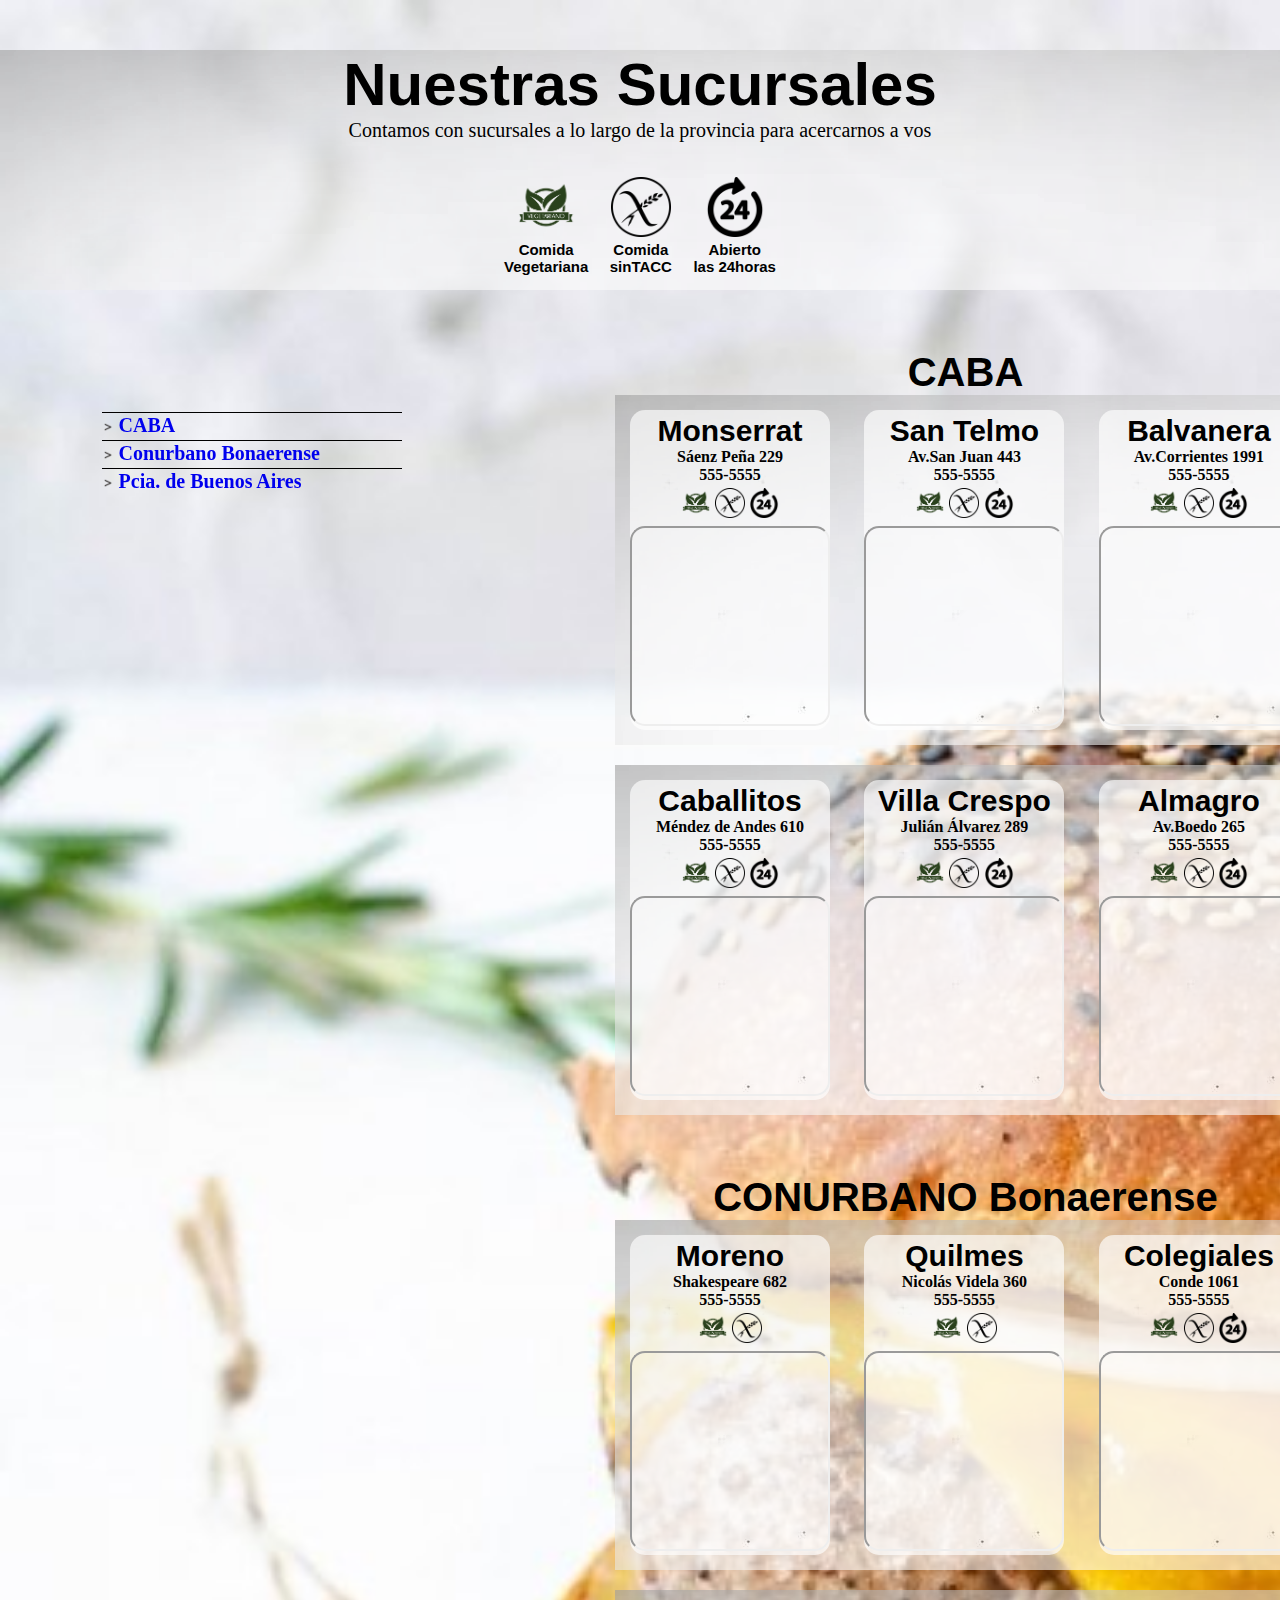
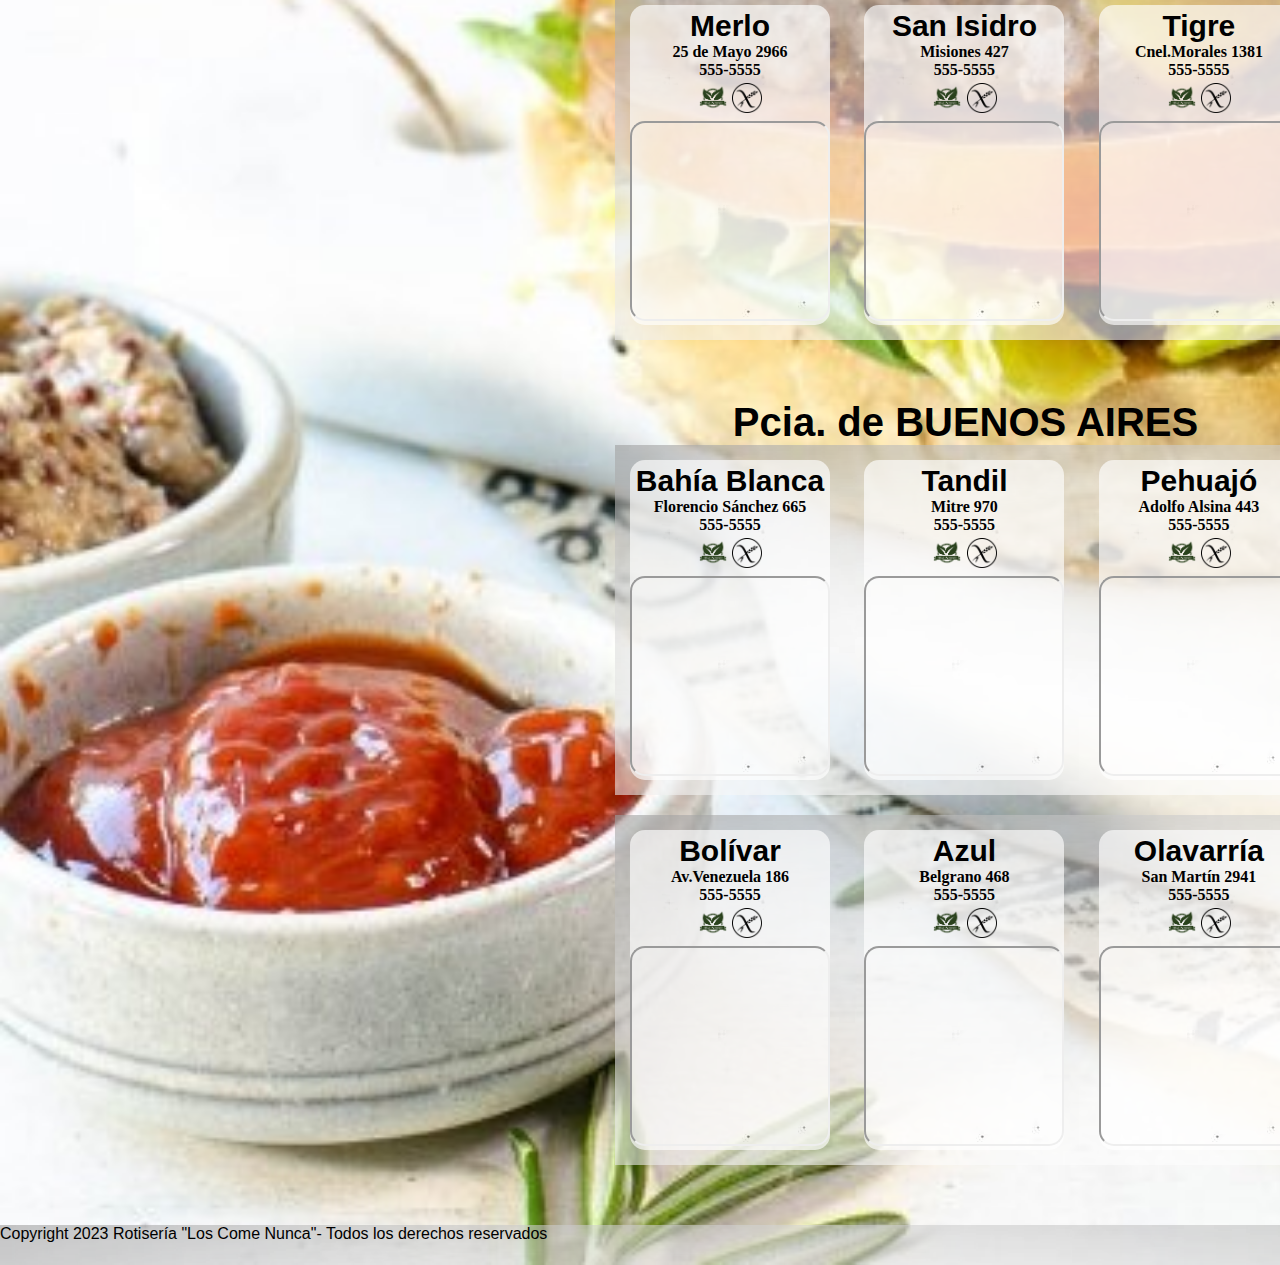
<file: pages/sucursales.html>
<!DOCTYPE html>
<html lang="en">
<head>
    <meta charset="UTF-8">
    <meta name="viewport" content="width=device-width, initial-scale=1.0">
    <title>Sucursales</title>
    <link rel="shortcut icon" href="../assets/media/images/iconburguer.png" type="image/x-icon"/>
    <link rel="stylesheet" href="../assets/css/stylesucursales.css">
</head>

<body>

    <header>
        <div class="containerheader"> 
           
            <div class="title">
                <h1>Nuestras <span class="spanh1">Sucursales</span></h1>
            </div>
           
            <div class="ptitle">
                <p class="ptitle2">Contamos con sucursales a lo largo de la provincia para acercarnos a vos</p>
            </div>
            
            <div class="refimagecontainer">
                <div class="refimage">
                        <img src="../assets/media/images/vegetariano.png" class="image" alt="Veggie">
                        <p class="ptitle3">Comida</p>
                        <p class="ptitle3">Vegetariana</p>
                </div>
                <div class="refimage refimagetacc">
                        <img src="../assets/media/images/celiaco.png" class="image" alt="sinTACC">
                        <p class="ptitle3">Comida</p>
                        <p class="ptitle3">sinTACC</p>
                </div>
                <div class="refimage">
                        <img src="../assets/media/images/24horas.png" class="image" alt="24hr">
                        <p class="ptitle3">Abierto</p>
                        <p class="ptitle3">las 24horas</p>
                </div>
            </div>

        </div>
    </header>
    
    <main>
        
        <aside>
            <div class="containeraside">
                <div class="button">
                    <ul class="list"></ul>
                        
                        <li class="item itemcaba">
                            <a href="#CABA">
                                <img src="../assets/media/images/mayora.png" class="itemimage" alt="CABA">
                                <span class="itemtitle">CABA</span>
                            </a>
                        </li>

                        <li class="item itemamba">
                                <a href="#CONURBANO">
                                    <img src="../assets/media/images/mayora.png" class="itemimage" alt="CONURBANO">
                                    <span class="itemtitle">Conurbano Bonaerense</span> 
                                </a>
                        </li>

                        <li class="item itembsas">
                            <a href="#PROVINCIA">
                                <img src="../assets/media/images/mayora.png" class="itemimage" alt="PciaBsAs">
                                <span class="itemtitle">Pcia. de Buenos Aires</span> 
                            </a>
                    </li>
                    
                </div>
            </div>
        </aside>

    <section>
        <div class="maincontainergroups">


            <div class="containergroups group1" >
                    <h2 id="CABA">CABA</h2>
                        
                        <div class="caba1">

                            <div class="containersucu1" >
                                <div class="sucu1">
                                    <div class="textgroups">
                                        <h3>Monserrat</h3>
                                        <p class="pgroups">Sáenz Peña 229</p>
                                        <p class="pgroups">555-5555</p>
                                    
                                        <div class="refimagetiny">
                                            <img src="../assets/media/images/vegetariano.png" class="imagetiny" alt="Veggie">
                                            <img src="../assets/media/images/celiaco.png" class="imagetiny" alt="sinTACC">
                                            <img src="../assets/media/images/24horas.png" class="imagetiny" alt="24hr">
                                        </div>
                                    
                                        <iframe src="https://www.google.com/maps/embed?pb=!1m18!1m12!1m3!1d281.97921900631076!2d-58.38740857678491!3d-34.61146490601285!2m3!1f0!2f0!3f0!3m2!1i1024!2i768!4f13.1!3m3!1m2!1s0x95bccadb780a71e1%3A0x6d51abd560adb075!2sPres.%20Luis%20S%C3%A1enz%20Pe%C3%B1a%20229%2C%20C1110AAE%20CABA!5e0!3m2!1ses-419!2sar!4v1697853275196!5m2!1ses-419!2sar" width="200" height="200" "></iframe>
                                    </div>
                                </div>
                            </div>
                            

                            <div class="containersucu1" >
                                <div class="sucu1">
                                    <div class="textgroups">
                                        <h3>San Telmo</h3>
                                        <p class="pgroups">Av.San Juan 443</p>
                                        <p class="pgroups">555-5555</p>

                                        <div class="refimagetiny">
                                        <img src="../assets/media/images/vegetariano.png" class="imagetiny" alt="Veggie">
                                        <img src="../assets/media/images/celiaco.png" class="imagetiny" alt="sinTACC">
                                        <img src="../assets/media/images/24horas.png" class="imagetiny" alt="24hr">
                                        </div>
                                        <iframe src="https://www.google.com/maps/embed?pb=!1m18!1m12!1m3!1d1160.8191599684067!2d-58.37276348999626!3d-34.62205047137393!2m3!1f0!2f0!3f0!3m2!1i1024!2i768!4f13.1!3m3!1m2!1s0x95bccb2cd3e4252d%3A0xc95eff6d09b151fa!2sAv.%20San%20Juan%20443%2C%20C1103%20San%20Telmo%2C%20Buenos%20Aires!5e0!3m2!1ses-419!2sar!4v1697746154934!5m2!1ses-419!2sar" width="200" height="200" "></iframe>
                                    </div>
                                </div>
                            </div>
                        
                            <div class="containersucu1" >
                                <div class="sucu1">
                                    <div class="textgroups">    
                                        <h3>Balvanera</h3>
                                        <p class="pgroups">Av.Corrientes 1991</p>
                                        <p class="pgroups">555-5555</p>
                                        <div class="refimagetiny">
                                            <img src="../assets/media/images/vegetariano.png" class="imagetiny" alt="Veggie">
                                            <img src="../assets/media/images/celiaco.png" class="imagetiny" alt="sinTACC">
                                            <img src="../assets/media/images/24horas.png" class="imagetiny" alt="24hr">
                                        </div>
                                        <iframe src="https://www.google.com/maps/embed?pb=!1m18!1m12!1m3!1d3190.445239300494!2d-58.39472427249188!3d-34.60587434297816!2m3!1f0!2f0!3f0!3m2!1i1024!2i768!4f13.1!3m3!1m2!1s0x95bccaea7b8056bd%3A0xe95dc55dd5a220f6!2sAv.%20Corrientes%2C%20C1045%20CABA!5e0!3m2!1ses-419!2sar!4v1697853571572!5m2!1ses-419!2sar" width="200" height="200" "></iframe>
                                    </div>
                                </div>
                            </div>
                        </div>

                                    
                    </div>

                    <div class="containergroups group2" >

                        <div class="caba2">

                            <div class="containersucu1" >
                                <div class="sucu1">
                                    <div class="textgroups">
                                        <h3>Caballitos</h3>
                                        <p class="pgroups">Méndez de Andes 610</p>
                                            <p class="pgroups">555-5555</p>
                                        <div class="refimagetiny">
                                        <img src="../assets/media/images/vegetariano.png" class="imagetiny" alt="Veggie">
                                        <img src="../assets/media/images/celiaco.png" class="imagetiny" alt="sinTACC">
                                        <img src="../assets/media/images/24horas.png" class="imagetiny" alt="24hr">
                                        </div>
                                        <iframe src="https://www.google.com/maps/embed?pb=!1m18!1m12!1m3!1d1160.940322475979!2d-58.44302199733532!3d-34.613394510823255!2m3!1f0!2f0!3f0!3m2!1i1024!2i768!4f13.1!3m3!1m2!1s0x95bcca150a4a3e8b%3A0x6834addfe0a4f937!2sM%C3%A9ndez%20de%20Andes%20610%2C%20C1405CVF%20CABA!5e0!3m2!1ses-419!2sar!4v1697853876633!5m2!1ses-419!2sar" width="200" height="200" "></iframe>
                                    </div>
                                </div>
                            </div>    

                            <div class="containersucu1" >
                                <div class="sucu1">
                                    <div class="textgroups">
                                        <h3>Villa Crespo</h3>
                                        <p class="pgroups">Julián Álvarez 289</p>
                                            <p class="pgroups">555-5555</p>
                                        <div class="refimagetiny">
                                            <img src="../assets/media/images/vegetariano.png" class="imagetiny" alt="Veggie">
                                            <img src="../assets/media/images/celiaco.png" class="imagetiny" alt="sinTACC">
                                            <img src="../assets/media/images/24horas.png" class="imagetiny" alt="24hr">
                                        </div>
                                        <iframe src="https://www.google.com/maps/embed?pb=!1m18!1m12!1m3!1d1421.2524044670533!2d-58.43773500561508!3d-34.601750380617524!2m3!1f0!2f0!3f0!3m2!1i1024!2i768!4f13.1!3m3!1m2!1s0x95bccb4e88e2e283%3A0x23ae8fe00148dbc4!2sEl%20Molino%20del%20Quijote!5e0!3m2!1ses-419!2sar!4v1697854057247!5m2!1ses-419!2sar"  width="200" height="200" "></iframe>
                                    </div>
                                </div>
                            </div>

                            <div class="containersucu1" >
                                <div class="sucu1">
                                    <div class="textgroups">
                                        <h3>Almagro</h3>
                                        <p class="pgroups">Av.Boedo 265</p>
                                            <p class="pgroups">555-5555</p>
                                        <div class="refimagetiny">
                                            <img src="../assets/media/images/vegetariano.png" class="imagetiny" alt="Veggie">
                                            <img src="../assets/media/images/celiaco.png" class="imagetiny" alt="sinTACC">
                                            <img src="../assets/media/images/24horas.png" class="imagetiny" alt="24hr">
                                        </div>
                                        <iframe src="https://www.google.com/maps/embed?pb=!1m18!1m12!1m3!1d869.7050410464814!2d-58.41699996712808!3d-34.615064577691776!2m3!1f0!2f0!3f0!3m2!1i1024!2i768!4f13.1!3m3!1m2!1s0x95bccaf62adef7d1%3A0xf52ec8e5307ef2b2!2sAv.%20Boedo%20265%2C%20C1209%20CABA!5e0!3m2!1ses-419!2sar!4v1697854286207!5m2!1ses-419!2sar" width="200" height="200" "></iframe>
                                    </div>
                                </div>
                            </div>
                        </div>

                                    
                    </div>

            </div>


            <div class="maincontainergroups">


                <div class="containergroups group1" >
                    <h2 id="CONURBANO">CONURBANO Bonaerense</h2>
                    
                    <div class="caba1">

                        <div class="containersucu1" >
                            <div class="sucu1">
                                <div class="textgroups">
                                    <h3>Moreno</h3>
                                    <p class="pgroups">Shakespeare 682</p>
                                    <p class="pgroups">555-5555</p>
                                
                                    <div class="refimagetiny">
                                    <img src="../assets/media/images/vegetariano.png" class="imagetiny" alt="Veggie">
                                    <img src="../assets/media/images/celiaco.png" class="imagetiny" alt="sinTACC">
                                    
                                </div>
                            
                                <iframe src="https://www.google.com/maps/embed?pb=!1m18!1m12!1m3!1d1790.3657096084935!2d-58.77357160576984!3d-34.61566229322585!2m3!1f0!2f0!3f0!3m2!1i1024!2i768!4f13.1!3m3!1m2!1s0x95bc95d6d0a1199d%3A0x90272e1bdac6b37d!2sShakespeare%20682%2C%20Moreno%2C%20Provincia%20de%20Buenos%20Aires!5e0!3m2!1ses-419!2sar!4v1697887628235!5m2!1ses-419!2sar" width="200" height="200" "></iframe>
                            </div>
                            </div>
                        </div>    

                        <div class="containersucu1" >
                            <div class="sucu1">
                                <div class="textgroups">
                                    <h3>Quilmes</h3>
                                    <p class="pgroups">Nicolás Videla 360</p>
                                    <p class="pgroups">555-5555</p>

                                    <div class="refimagetiny">
                                    <img src="../assets/media/images/vegetariano.png" class="imagetiny" alt="Veggie">
                                    <img src="../assets/media/images/celiaco.png" class="imagetiny" alt="sinTACC">
                                    
                                    </div>
                                    <iframe src=
                                    "https://www.google.com/maps/embed?pb=!1m18!1m12!1m3!1d947.2338093811663!2d-58.255925715844995!3d-34.71874165753142!2m3!1f0!2f0!3f0!3m2!1i1024!2i768!4f13.1!3m3!1m2!1s0x95a32e3fbcb39c41%3A0x2758772b92c638c1!2sNicol%C3%A1s%20Videla%20360%2C%20Quilmes%2C%20Provincia%20de%20Buenos%20Aires!5e0!3m2!1ses-419!2sar!4v1697890238430!5m2!1ses-419!2sar"  width="200" height="200" "></iframe>
                                </div>
                            </div>
                        </div>

                        <div class="containersucu1" >
                            <div class="sucu1">
                                <div class="textgroups">    
                                    <h3>Colegiales</h3>
                                    <p class="pgroups">Conde 1061</p>
                                    <p class="pgroups">555-5555</p>
                                    <div class="refimagetiny">
                                    <img src="../assets/media/images/vegetariano.png" class="imagetiny" alt="Veggie">
                                    <img src="../assets/media/images/celiaco.png" class="imagetiny" alt="sinTACC">
                                    <img src="../assets/media/images/24horas.png" class="imagetiny" alt="24hr">
                                    </div>
                                    <iframe src="https://www.google.com/maps/embed?pb=!1m18!1m12!1m3!1d2607.4008883523784!2d-58.4530557941342!3d-34.57585325470387!2m3!1f0!2f0!3f0!3m2!1i1024!2i768!4f13.1!3m3!1m2!1s0x95bcb5dcf97f9251%3A0xc8cd05ef4488dc6b!2sConde%201061%2C%20C1426AYU%20CABA!5e0!3m2!1ses-419!2sar!4v1697891435102!5m2!1ses-419!2sar" width="200" height="200" "></iframe>
                                </div>
                            </div>
                        </div>
                    </div>

                                
                </div>

                <div class="containergroups group2" >

                    <div class="caba2">

                        <div class="containersucu1" >
                            <div class="sucu1">
                                <div class="textgroups">
                                    <h3>Merlo</h3>
                                    <p class="pgroups">25 de Mayo 2966</p>
                                        <p class="pgroups">555-5555</p>
                                    <div class="refimagetiny">
                                    <img src="../assets/media/images/vegetariano.png" class="imagetiny" alt="Veggie">
                                    <img src="../assets/media/images/celiaco.png" class="imagetiny" alt="sinTACC">
                                
                                    </div>
                                    <iframe src="https://www.google.com/maps/embed?pb=!1m18!1m12!1m3!1d2529.6983224715227!2d-58.732339208980456!3d-34.68972800413417!2m3!1f0!2f0!3f0!3m2!1i1024!2i768!4f13.1!3m3!1m2!1s0x95bcc01b1e87bdf1%3A0xa1da59cab6b6ef26!2s25%20de%20Mayo%202966%2C%20Merlo%2C%20Provincia%20de%20Buenos%20Aires!5e0!3m2!1ses-419!2sar!4v1697891593776!5m2!1ses-419!2sar" width="200" height="200" "></iframe>
                                </div>
                            </div>
                        </div>    

                        <div class="containersucu1" >
                            <div class="sucu1">
                                <div class="textgroups">
                                    <h3>San Isidro</h3>
                                    <p class="pgroups">Misiones 427</p>
                                        <p class="pgroups">555-5555</p>
                                    <div class="refimagetiny">
                                        <img src="../assets/media/images/vegetariano.png" class="imagetiny" alt="Veggie">
                                        <img src="../assets/media/images/celiaco.png" class="imagetiny" alt="sinTACC">
                                    
                                    </div>
                                    <iframe src="https://www.google.com/maps/embed?pb=!1m18!1m12!1m3!1d691.4354676315196!2d-58.525131556737286!3d-34.476508335720574!2m3!1f0!2f0!3f0!3m2!1i1024!2i768!4f13.1!3m3!1m2!1s0x95bcb03932ab075f%3A0xad658f28f68a4bef!2sMisiones%20427%2C%20B1642BOI%20San%20Isidro%2C%20Provincia%20de%20Buenos%20Aires!5e0!3m2!1ses-419!2sar!4v1697891816417!5m2!1ses-419!2sar"  width="200" height="200" "></iframe>
                                </div>
                            </div>
                        </div>

                        <div class="containersucu1" >
                            <div class="sucu1">
                                <div class="textgroups">
                                    <h3>Tigre</h3>
                                    <p class="pgroups">Cnel.Morales 1381</p>
                                        <p class="pgroups">555-5555</p>
                                    <div class="refimagetiny">
                                        <img src="../assets/media/images/vegetariano.png" class="imagetiny" alt="Veggie">
                                        <img src="../assets/media/images/celiaco.png" class="imagetiny" alt="sinTACC">
                                    
                                    </div>
                                    <iframe src="https://www.google.com/maps/embed?pb=!1m18!1m12!1m3!1d1036.6550018763999!2d-58.577305806799366!3d-34.42233209107565!2m3!1f0!2f0!3f0!3m2!1i1024!2i768!4f13.1!3m3!1m2!1s0x95bca597e9c2c6cf%3A0x59c6c65a52962ead!2sCnel.%20Morales%201381%2C%20B1648%20Tigre%2C%20Provincia%20de%20Buenos%20Aires!5e0!3m2!1ses-419!2sar!4v1697892001473!5m2!1ses-419!2sar" width="200" height="200" "></iframe>
                                </div>
                            </div>
                        </div>
                    </div>

                                
                </div>

        </div>


        <div class="maincontainergroups">
        <div class="containergroups group1" >
            <h2 id="PROVINCIA">Pcia. de BUENOS AIRES</h2>
            
            <div class="caba1">

                <div class="containersucu1" >
                    <div class="sucu1">
                        <div class="textgroups">
                            <h3>Bahía Blanca</h3>
                            <p class="pgroups">Florencio Sánchez 665</p>
                            <p class="pgroups">555-5555</p>
                        
                            <div class="refimagetiny">
                            <img src="../assets/media/images/vegetariano.png" class="imagetiny" alt="Veggie">
                            <img src="../assets/media/images/celiaco.png" class="imagetiny" alt="sinTACC">
                            
                        </div>
                    
                        <iframe src="https://www.google.com/maps/embed?pb=!1m18!1m12!1m3!1d952.7907133262033!2d-62.26424348840613!3d-38.70498581804887!2m3!1f0!2f0!3f0!3m2!1i1024!2i768!4f13.1!3m3!1m2!1s0x95edbb552f906b41%3A0x7a6fda65ca97a56b!2sFlorencio%20S%C3%A1nchez%20665%2C%20B8000%20Bah%C3%ADa%20Blanca%2C%20Provincia%20de%20Buenos%20Aires!5e0!3m2!1ses-419!2sar!4v1697892341054!5m2!1ses-419!2sar"  width="200" height="200" "></iframe>
                    </div>
                    </div>
                </div>    

                <div class="containersucu1" >
                    <div class="sucu1">
                        <div class="textgroups">
                            <h3>Tandil</h3>
                            <p class="pgroups">Mitre 970</p>
                            <p class="pgroups">555-5555</p>

                            <div class="refimagetiny">
                            <img src="../assets/media/images/vegetariano.png" class="imagetiny" alt="Veggie">
                            <img src="../assets/media/images/celiaco.png" class="imagetiny" alt="sinTACC">
                        
                            </div>
                            <iframe src="https://www.google.com/maps/embed?pb=!1m18!1m12!1m3!1d2994.773416757334!2d-59.13457476812117!3d-37.32234263373933!2m3!1f0!2f0!3f0!3m2!1i1024!2i768!4f13.1!3m3!1m2!1s0x95911f9202446193%3A0x45a7720e756bcbcb!2sMitre%20970%2C%20Tandil%2C%20Provincia%20de%20Buenos%20Aires!5e0!3m2!1ses-419!2sar!4v1697892447431!5m2!1ses-419!2sar"  width="200" height="200" "></iframe>
                        </div>
                    </div>
                </div>

                <div class="containersucu1" >
                    <div class="sucu1">
                        <div class="textgroups">    
                            <h3>Pehuajó</h3>
                            <p class="pgroups">Adolfo Alsina 443</p>
                            <p class="pgroups">555-5555</p>
                            <div class="refimagetiny">
                            <img src="../assets/media/images/vegetariano.png" class="imagetiny" alt="Veggie">
                            <img src="../assets/media/images/celiaco.png" class="imagetiny" alt="sinTACC">
                            
                            </div>
                            <iframe src="https://www.google.com/maps/embed?pb=!1m18!1m12!1m3!1d1665.1909215875564!2d-61.89621968856734!3d-35.810440276016095!2m3!1f0!2f0!3f0!3m2!1i1024!2i768!4f13.1!3m3!1m2!1s0x95c0f82d0f247143%3A0xd944085bd664eada!2sAdolfo%20Alsina%20443%2C%20B6450%20Pehuaj%C3%B3%2C%20Provincia%20de%20Buenos%20Aires!5e0!3m2!1ses-419!2sar!4v1697892547574!5m2!1ses-419!2sar" width="200" height="200" "></iframe>
                        </div>
                    </div>
                </div>
            </div>

                        
        </div>

        <div class="containergroups group2" >

            <div class="caba2">

                <div class="containersucu1" >
                    <div class="sucu1">
                        <div class="textgroups">
                            <h3>Bolívar</h3>
                            <p class="pgroups">Av.Venezuela 186</p>
                                <p class="pgroups">555-5555</p>
                            <div class="refimagetiny">
                            <img src="../assets/media/images/vegetariano.png" class="imagetiny" alt="Veggie">
                            <img src="../assets/media/images/celiaco.png" class="imagetiny" alt="sinTACC">
                            
                            </div>
                            <iframe src="https://www.google.com/maps/embed?pb=!1m18!1m12!1m3!1d1353.1826284320439!2d-61.1150939488499!3d-36.22908549368947!2m3!1f0!2f0!3f0!3m2!1i1024!2i768!4f13.1!3m3!1m2!1s0x95bfe3153862607d%3A0x76d19cf4325f65ba!2sAv.%20Venezuela%20186%2C%20B6550%20San%20Carlos%20de%20Bolivar%2C%20Provincia%20de%20Buenos%20Aires!5e0!3m2!1ses-419!2sar!4v1697892711949!5m2!1ses-419!2sar" width="200" height="200" "></iframe>
                        </div>
                    </div>
                </div>    

                <div class="containersucu1" >
                    <div class="sucu1">
                        <div class="textgroups">
                            <h3>Azul</h3>
                            <p class="pgroups">Belgrano 468</p>
                                <p class="pgroups">555-5555</p>
                            <div class="refimagetiny">
                                <img src="../assets/media/images/vegetariano.png" class="imagetiny" alt="Veggie">
                                <img src="../assets/media/images/celiaco.png" class="imagetiny" alt="sinTACC">
                                
                            </div>
                            <iframe src="https://www.google.com/maps/embed?pb=!1m18!1m12!1m3!1d2464.224154891001!2d-59.8619865268859!3d-36.77769118005125!2m3!1f0!2f0!3f0!3m2!1i1024!2i768!4f13.1!3m3!1m2!1s0x9594279fd4fa10a7%3A0x3f18ac63023c2965!2sBelgrano%20468%2C%20Azul%2C%20Provincia%20de%20Buenos%20Aires!5e0!3m2!1ses-419!2sar!4v1697892846710!5m2!1ses-419!2sar"   width="200" height="200" "></iframe>
                        </div>
                    </div>
                </div>

                <div class="containersucu1" >
                    <div class="sucu1">
                        <div class="textgroups">
                            <h3>Olavarría</h3>
                            <p class="pgroups">San Martín 2941</p>
                                <p class="pgroups">555-5555</p>
                            <div class="refimagetiny">
                                <img src="../assets/media/images/vegetariano.png" class="imagetiny" alt="Veggie">
                                <img src="../assets/media/images/celiaco.png" class="imagetiny" alt="sinTACC">
                            
                            </div>
                            <iframe src="https://www.google.com/maps/embed?pb=!1m18!1m12!1m3!1d1064.821096710545!2d-60.322792991045816!3d-36.89375640241702!2m3!1f0!2f0!3f0!3m2!1i1024!2i768!4f13.1!3m3!1m2!1s0x959445cf529fa5e3%3A0xff3e112bc1dbf89e!2sSan%20Mart%C3%ADn%202941%2C%20Olavarr%C3%ADa%2C%20Provincia%20de%20Buenos%20Aires!5e0!3m2!1ses-419!2sar!4v1697893066029!5m2!1ses-419!2sar"  width="200" height="200" "></iframe>
                        </div>
                    </div>
                </div>
            </div>

        </div>               
    </div>

</main>

    <footer>
        <div class="pfooter"><p>Copyright 2023 Rotisería "Los Come Nunca"- Todos los derechos reservados</p>
        </div>
        </footer>

</body>
</html>
</file>
<file: assets/css/stylesucursales.css>
* {
    margin: 0;
    padding: 0;
    box-sizing: border-box;
    font-family: 'Gill Sans', 'Gill Sans MT', Calibri, 'Trebuchet MS', sans-serif;
}

 .container {display: grid;
            grid-template-areas:
                 "header header"
                 "sidebar content"
                 "footer footer";
            grid-template-columns: 1fr 3fr;}
            

/*main elements of the page*/


body {background-image: url(/assets/media/images/hamburguer.jpg);
     background-size: cover;
     width: 100%;
     }

header {grid-area: header;
        width: auto;
        height: 300px;
        }

aside {grid-area: sidebar;
        float: left;
        height: auto;
        width: 400px;
        margin-left: 100px;}

section {grid-area: content}


footer {grid-area: footer}

aside section {display: inline-block;
                }




/*header*/

h1 {font-size: 60px}

.spanh1 {font-weight: bolder;}


.ptitle{font-size: 20px;}
.ptitle2 {font-family: Garamond;}
.ptitle3 {font-size: 15px;
        font-weight: bold;}

.containerheader {text-align: center;
                margin-top: 50px;
                margin-bottom: 50px;
                background-image: url(/assets/media/images/fondoblanco.png);}

.title { font-size: larger;}

.refimagecontainer {margin-top: 20px;
                }


.refimage {display: inline-block;
            margin: 15px;}

.refimagetacc{margin: 2px;}

.image {height: 60px;
        width: 60px;}


/******aside******/


.containeraside {text-align: center;
                margin-top: 60px;
                position: fixed;
                }

a {
    display:block;
    padding:1px;
    margin:2px;
    text-align: left;
    text-decoration:none;
    border-top:1px solid black;
    width:300px;
    height:auto;
   }


 li {list-style: none;
    font-size:20px;
    font-weight: 900;
    }

.itemtitle {font-family: Garamond;
        vertical-align: center;}
.itemimage {height: 10px;
            width: 10px;}




/*section-content*/

.maincontainergroups {margin-bottom: 60px;}
.containergroups {width: 701px;}
h2      {text-align: center;
         font-size: 40px;}
.group1 {margin-left: 615px}
.group2 {margin-left: 615px;}

.caba1, .caba2 {display: block;
                margin-bottom: 20px;
                background-image: url(/assets/media/images/fondoblanco.png);
                width: 700px;}

.containersucu1 {display: inline-block;}

.sucu1 {text-align: center;
        margin: 15px;
        }

.textgroups {background-image: url(/assets/media/images/fondoblanco2.png);
                border-radius: 15px;
        display: inline-block;} 

h3 {font-size: 30px;
        /*font-family: Garamond;*/
        padding-top: 4px;}

        .pgroups {font-weight: bold;
                font-family: Garamond;}

.refimagetiny {margin-top: 4px;
                margin-bottom: 4px;}

.imagetiny {height: 30px;
            width: 30px;}

iframe {border-radius: 15px;}

/*footer*/

footer {background-image: url(/assets/media/images/fondoblanco.png);
        height: 40px;}
</file>
